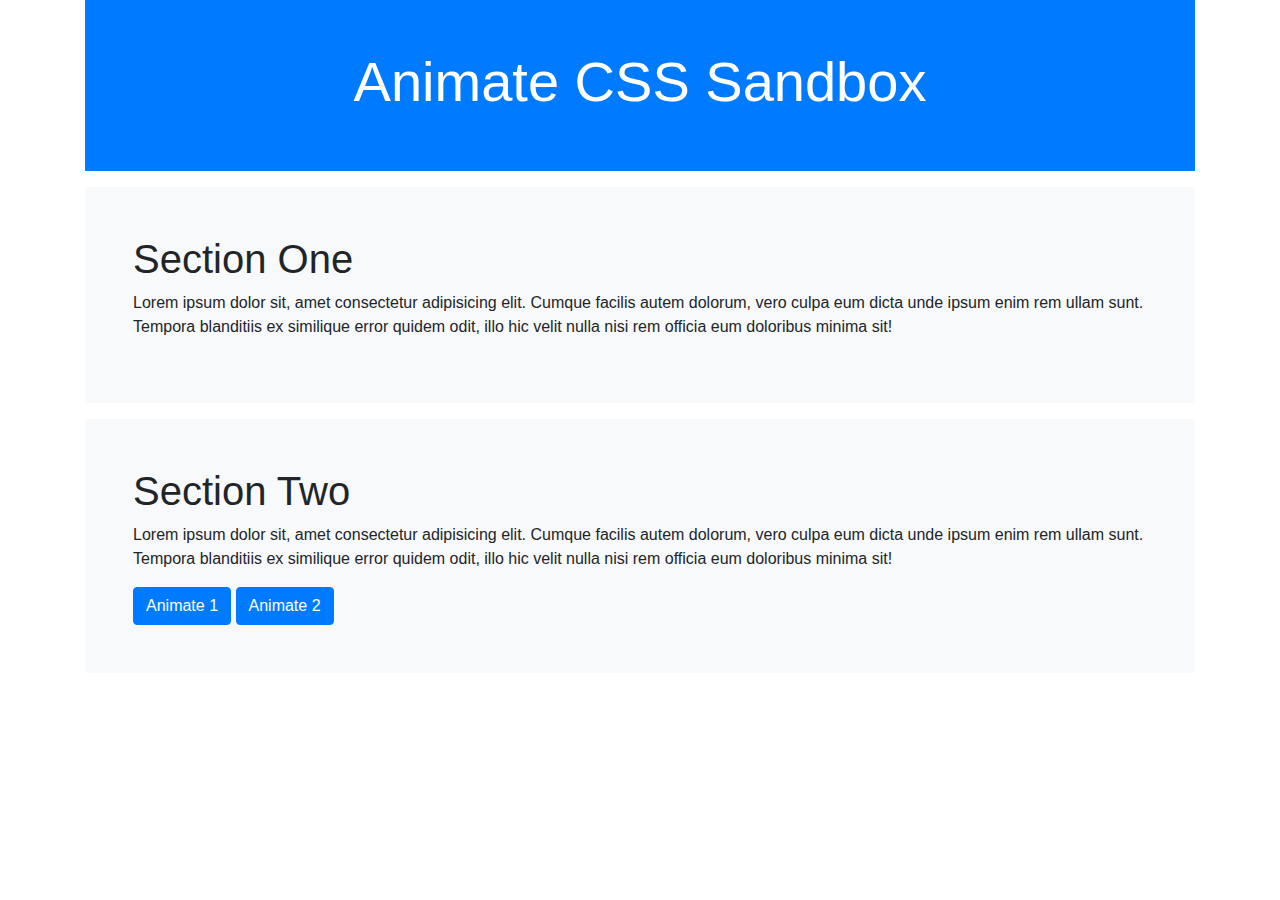
<file: animate/index.html>
<!DOCTYPE html>
<html lang="en">
<head>
    <meta charset="UTF-8">
    <meta name="viewport" content="width=device-width, initial-scale=1.0">
    <meta http-equiv="X-UA-Compatible" content="ie=edge">
    <link rel="stylesheet" href="https://maxcdn.bootstrapcdn.com/bootstrap/4.0.0/css/bootstrap.min.css" integrity="sha384-Gn5384xqQ1aoWXA+058RXPxPg6fy4IWvTNh0E263XmFcJlSAwiGgFAW/dAiS6JXm" crossorigin="anonymous">
    <link rel="stylesheet" href="https://cdnjs.cloudflare.com/ajax/libs/animate.css/3.7.0/animate.min.css">
    <link rel="stylesheet" href="css/style.css">
    
    <title>ANIMATE.css</title>
</head>

<body>
<!-- animated -->

    <div class="container">
        <header class="animated slideInDown text-center bg-primary text-white p-5"> <!-- text-align background-color padding-->
            <h1 class="display-4">Animate CSS Sandbox</h1> <!-- heading-class -->
        </header>
        <section id="section-1" class="animated slideInLeft bg-light p-5 my-3"> <!-- grey background padding margin --> 
            <h1>Section One</h1>
            <!-- emmet: lorem 40 'tab' -->
                <p> Lorem ipsum dolor sit, amet consectetur adipisicing elit. Cumque facilis autem dolorum,       vero culpa eum dicta
                unde ipsum enim rem ullam sunt. Tempora blanditiis ex similique error quidem odit, illo hic velit nulla nisi
                rem officia eum doloribus minima sit!</p>
        </section>
        
        <section id="section-2" class="animated slideInRight bg-light p-5 my-3"> <!-- grey background padding margin --> 
            <h1>Section Two</h1>
            <!-- emmet: lorem 40 'tab' -->
                <p> Lorem ipsum dolor sit, amet consectetur adipisicing elit. Cumque facilis autem dolorum,       vero culpa eum dicta
                unde ipsum enim rem ullam sunt. Tempora blanditiis ex similique error quidem odit, illo hic velit nulla nisi
                rem officia eum doloribus minima sit!</p>
        <button id="animateBtn1" class="btn btn-primary">Animate 1</button>
        <button id="animateBtn2" class="btn btn-primary">Animate 2</button>
        </section>
    </div>
    <script>
    src="https://cdnjs.cloudflare.com/ajax/libs/jquery/3.3.1/jquery.js"</script>
</body>
</html>
</file>
<file: animate/css/style.css>
/* you can play with the elements using the property css-animations */

#section-1{
    animation-delay:1s;
    animation-duration: 1s;
    animation-iteration-count: 1;  /* repeat */
}
#section-2{
    animation-delay:0.5s;
}
</file>
